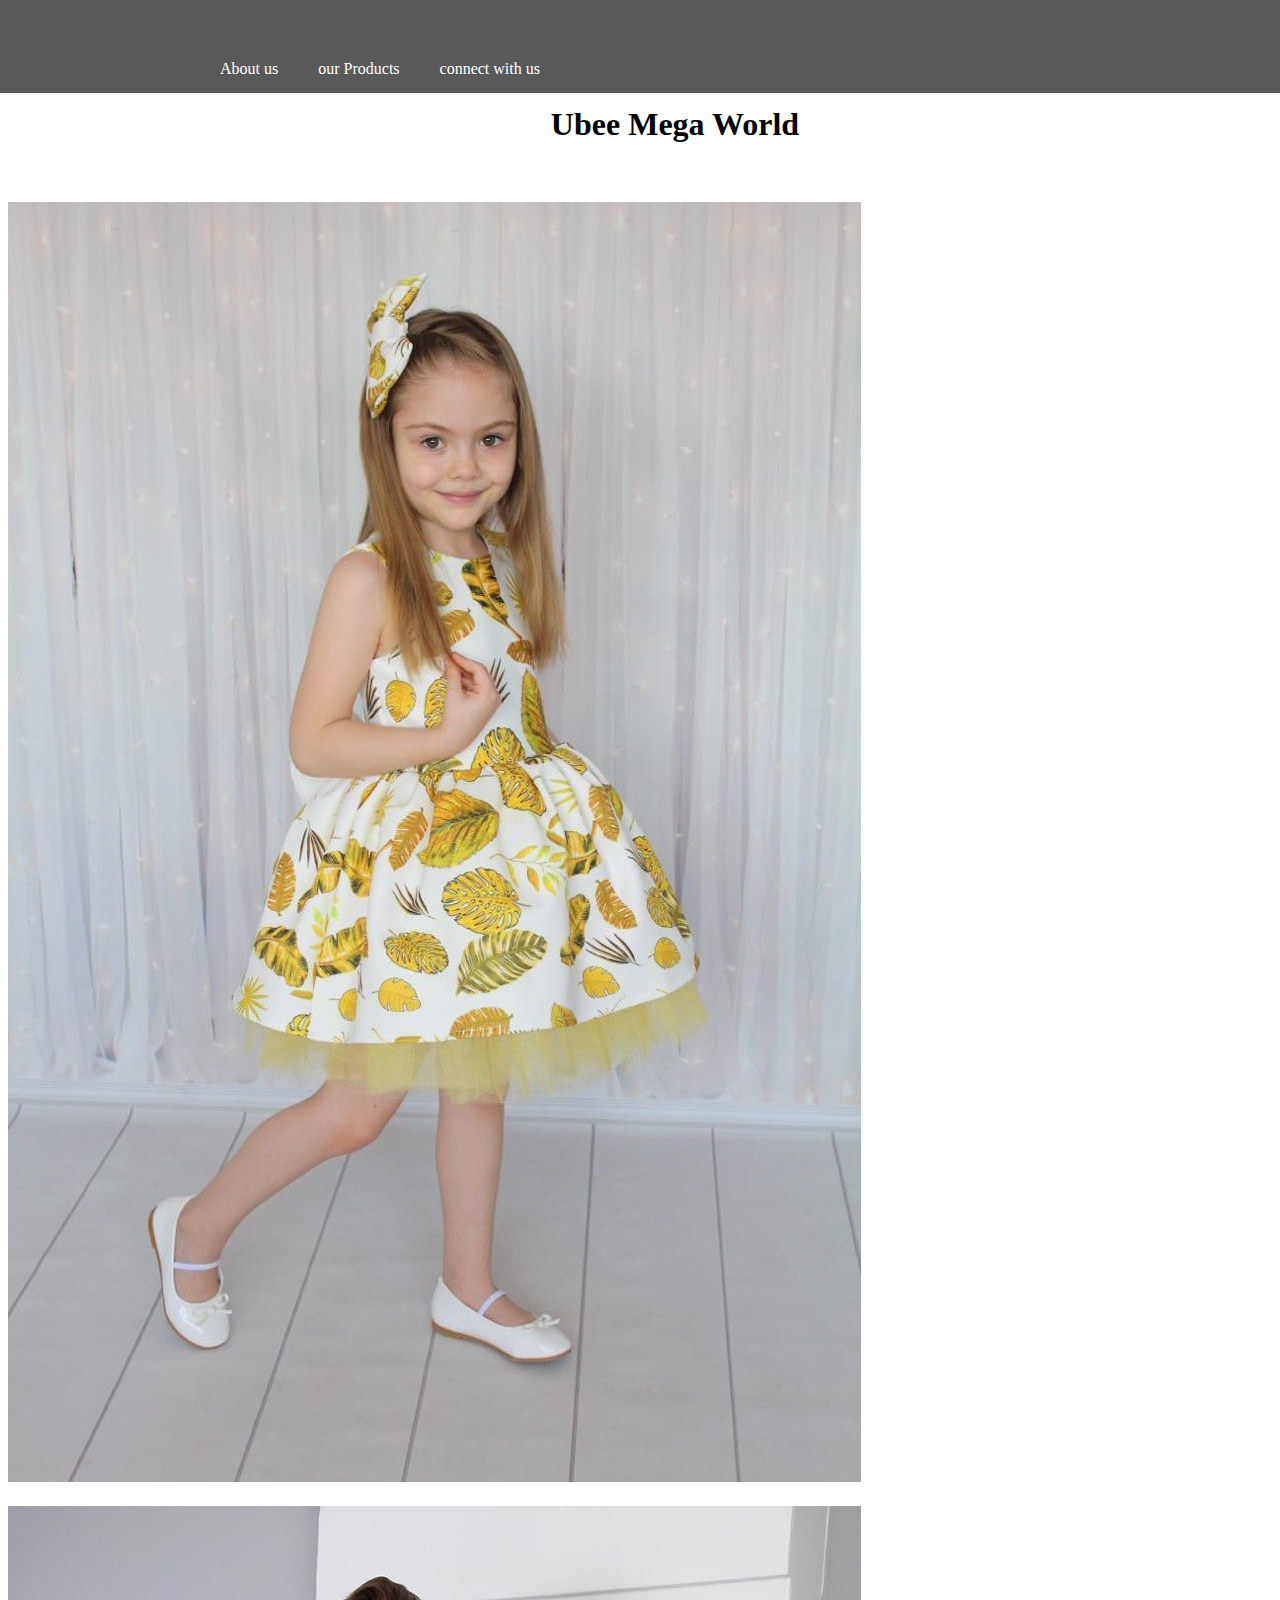
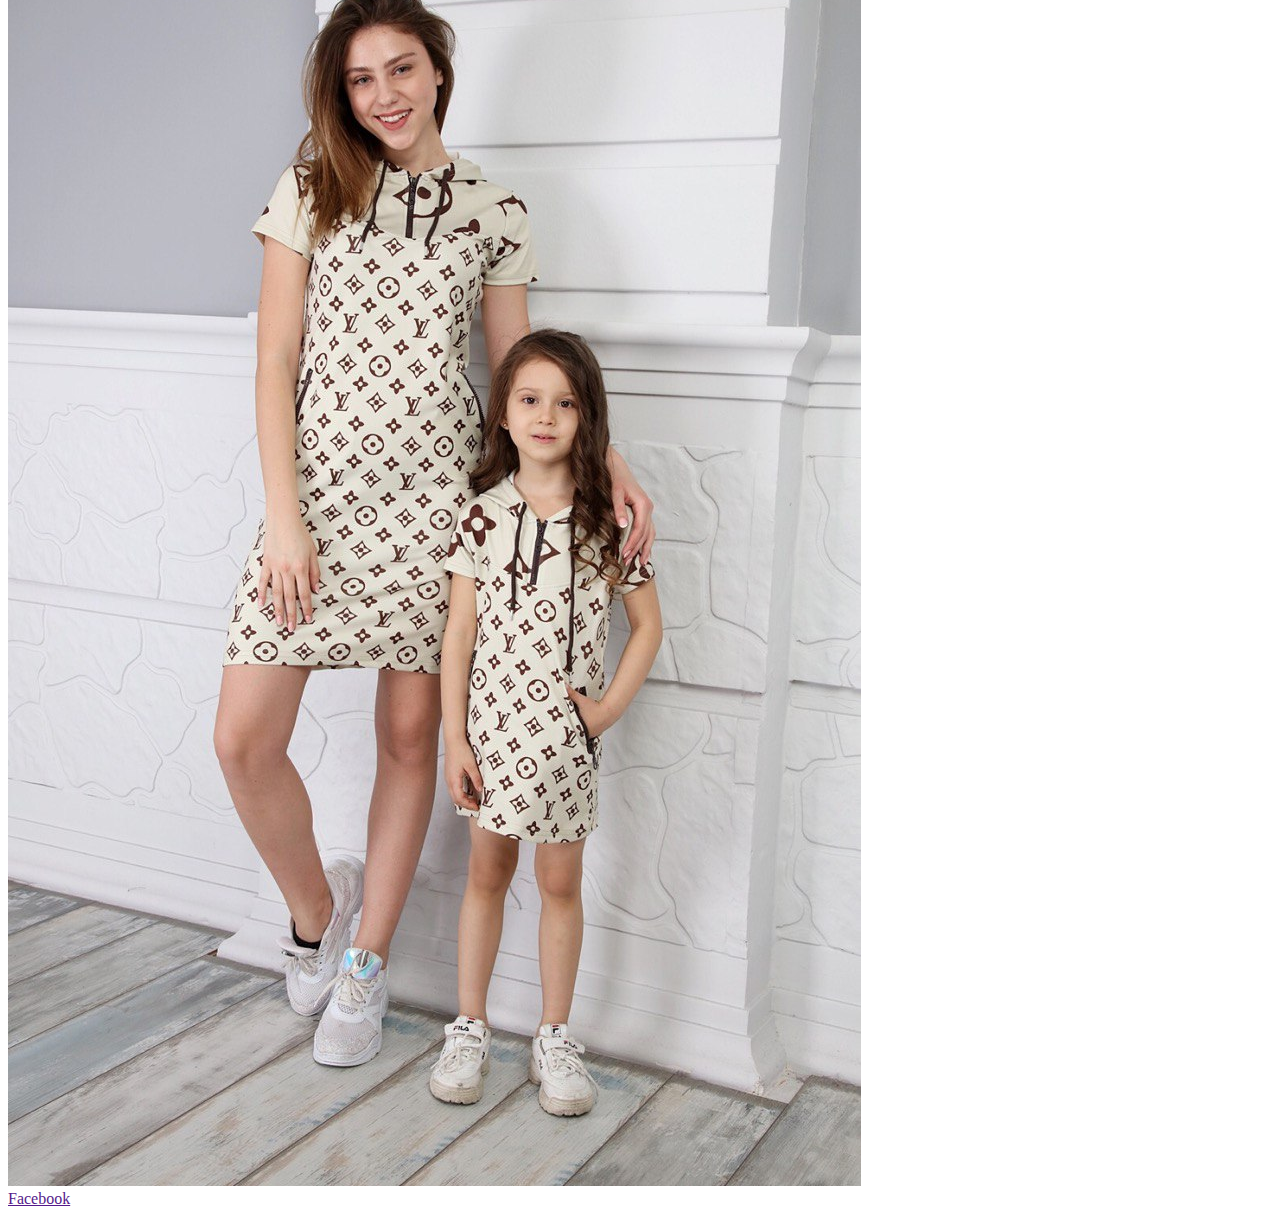
<file: Boutique.html>
<!DOCTYPE html>
<html>
    <head>
        <meta charset="UTF-8">
        <title>U-bee World</title>
        <link rel="icon" type="image/x-icon" href="/images/IMG-20191213-WA0053.jpg">
        <link rel="stylesheet" href="Boutique.css">
    </head>
    <br>
    <header>
        <h1>Ubee Mega World</h1>
    </header>
    <br>
    <body>
        <nav>
            <ul>
                <li>
                    <a title="About us" href="#" aria-haspopup="true">About us</a>
                    <ul>
                        <li>
                            <a title="Who We Are" href="#contact us">Our Contact</a>
                        </li>
                        <li>
                            <a title="Where we are" href="#our mission">our location</a>
                        </li>
        
                    </ul>
        
                </li>
                <li>
                    <a title="Quality products" href="#" aria-haspopup="true">our Products</a>
                    <ul>
                        <li>
                            <a title="Quality wears" href="wears.html#fabricsandcloths">fabrics & cloths</a>
                        </li>
                        <li>
                            <a title="Authentic shoes&sandals" href="wears.html#foot-wears">foot wears</a>
                        </li>
                        <li>
                            <a title="Authentic bags & jewelries" href="wears.html#bagsandjewelries" aria-haspopup="true">
                                bags&jewelries</a>
                                <ul>
                                    <li>
                                        <a title="Authentic bags" href="wears.html#bagsandjewelries">Bags</a> 
                                    </li>
                                    <li>
                                        <a title="Authentic jewelries" href="wears.html#bagsandjewelries">jewelries</a>
                                    </li>
                                </ul>
                        </li>
                    </ul>
                </li>
                <li>
                    <a title="Order" href="#about-us" aria-haspopup="true">connect with us</a>
                    <ul>
                        <li>
                            <a title="link up with us" href="cart-form" aria-haspopup="true">make your Order</a>
                        </li>
                    
        
            </ul>
    
        
        </nav>
            <div>
                <img src="images/400000200048_344429.jpg">
                <img src="images/463501443_592503.jpg">

            </div>

        <section id="contact us">
            <a href="">Facebook</a>
            <a href=""></a>
        </section>
    </body>
</html>
</file>
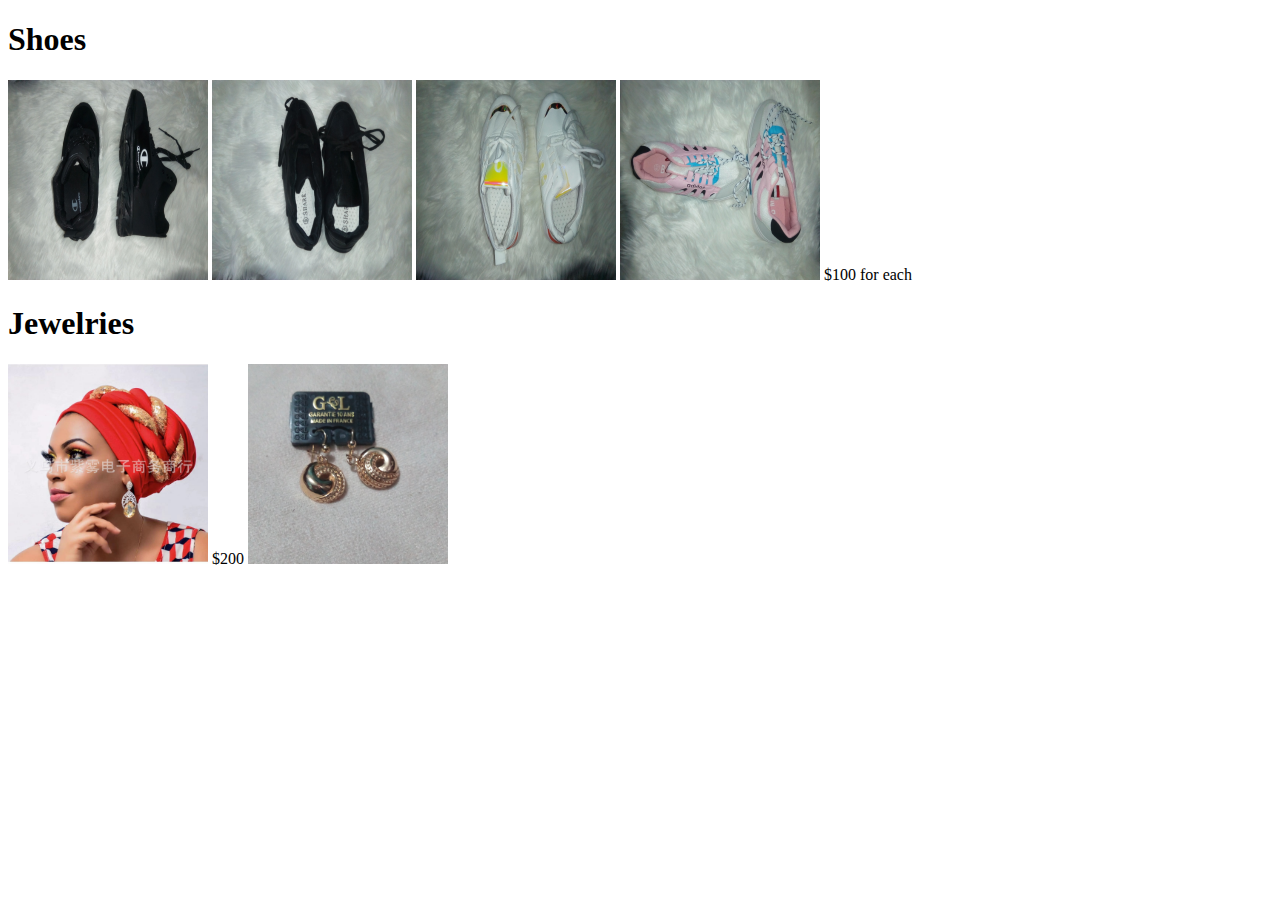
<file: index1.html>
<!DOCTYPE html>
<html>
    <head>
        <meta charset="UTF-8">
        <title>Product Webpage</title>
        <body>
            <section id="our product">
                <h1>Shoes</h1>
                <img src="images/IMG_20200702_114537.jpg" height="200" width="200">
                <img src="images/IMG_20200702_122530.jpg" height="200" width="200">
                <img src="images/IMG_20200702_115326.jpg" height="200" width="200">
                <img src="images/IMG_20200702_115932.jpg" height="200" width="200">

                <price>$100 for each</price>

                <h1>Jewelries</h1>
                <img src="images/IMG-20210102-WA0067.jpg" height="200" width="200">
                <price>$200</price>
                <img src="images/IMG_20210115_042349_727 (1).jpg" height="200" width="200">
            
            
            
            
            
            </section>
            
        </body>
    </head>
</html>
</file>
<file: Boutique.css>
h1{
    text-align: center;
    margin-top: 80px;
    padding-left: 70px
}
nav{
    background-color: rgba(0,0,0,.65);
    position: absolute;
    top: 0px; left: 0px;
    padding: 50px 0 0 0;
    width: 100%;
}

nav::after{
    content:"";
    display: block;
    clear: both;
}

nav ul{
    list-style: none;
    margin: 0;
    padding: 0px;
}
nav ul li:hover{
    background-color: #2b0306;
}
nav ul li a{
    display: inline-block;
    color: #fff;
    padding: 10px 20px;
    text-decoration: none;
    width: 125px;
    position: relative;
}
nav ul li a:visited{
    color: #fff;
}

nav ul li a:hover{
    background-color: #6d0911;
}

nav ul ul{
    position: absolute;
    top: 100%;
    background-color: #2b0306;
}
nav ul ul li{
    position: relative;
}
nav ul ul ul{
    left: 100%;
    top: 0px;
}
nav > ul{
    padding-left: 200px;
}

nav > ul >li{
    float: left;
}
nav > ul >li a{
    width: auto;
    padding: 10px 20px 15px 20px;
}
nav a [aria-haspopup="true"]::after{
    content: " ";
    display: block;
    width: 0px;
    height: 0px;
    position: absolute;
    top: 10px;
    right: 15px;
    border-top: 4px solid transparent;
    border-bottom: 4px solid transparent;
    border-left: 4px solid #fff;
}
nav > ul > li > a[aria-haspopup="true"]::after{
    border-left: 4px solid transparent;
    border-right: 4px solid transparent;
    border-top: 4px solid #fff;
    left: 20px; right: auto;
    bottom:0px; top: auto;
}
nav >ul >li{
    float: left;
}
nav ul li:hover{
    background-color: #2b0306;
}

nav ul li:hover >ul{
    display: block;
}
nav ul ul{
    position: absolute;
    top: 100%;
    background-color: #2b0306;
    display: none;
}
div img{
    margin-top: 20px;
}
</file>
